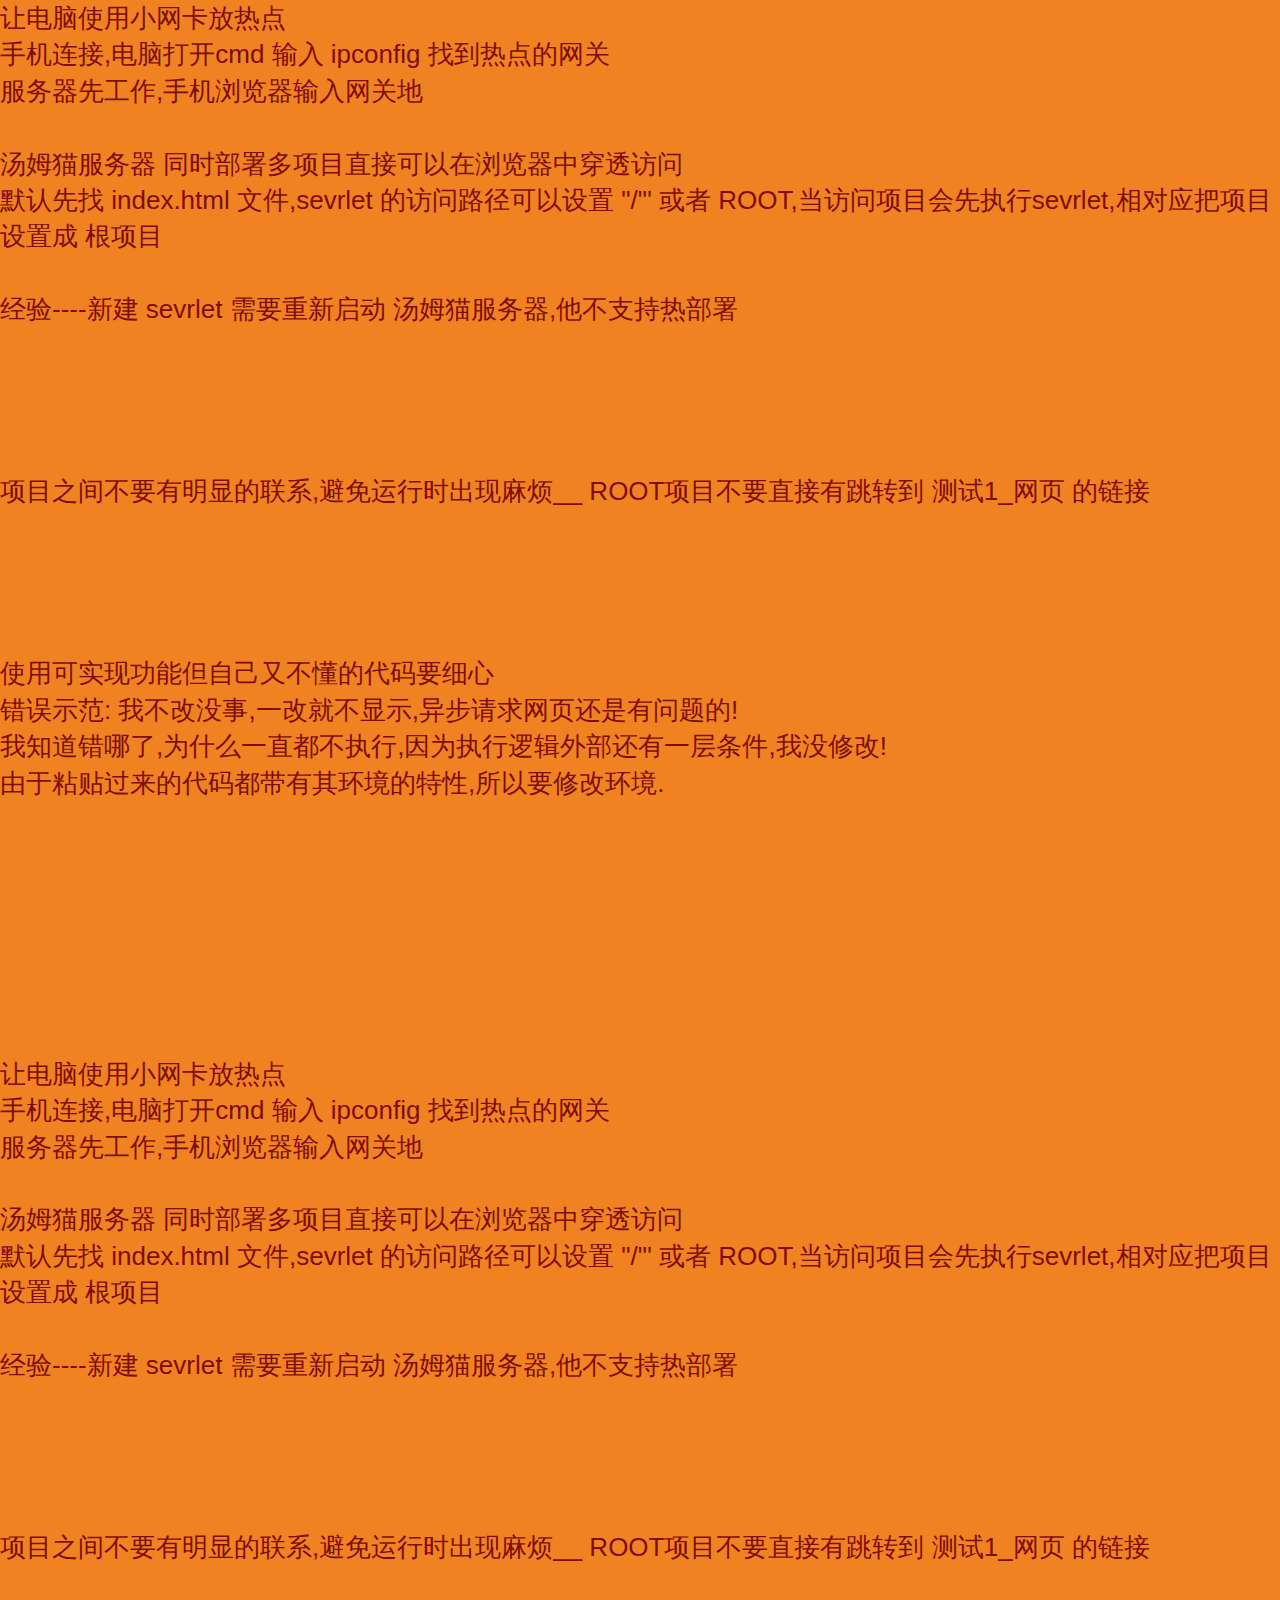
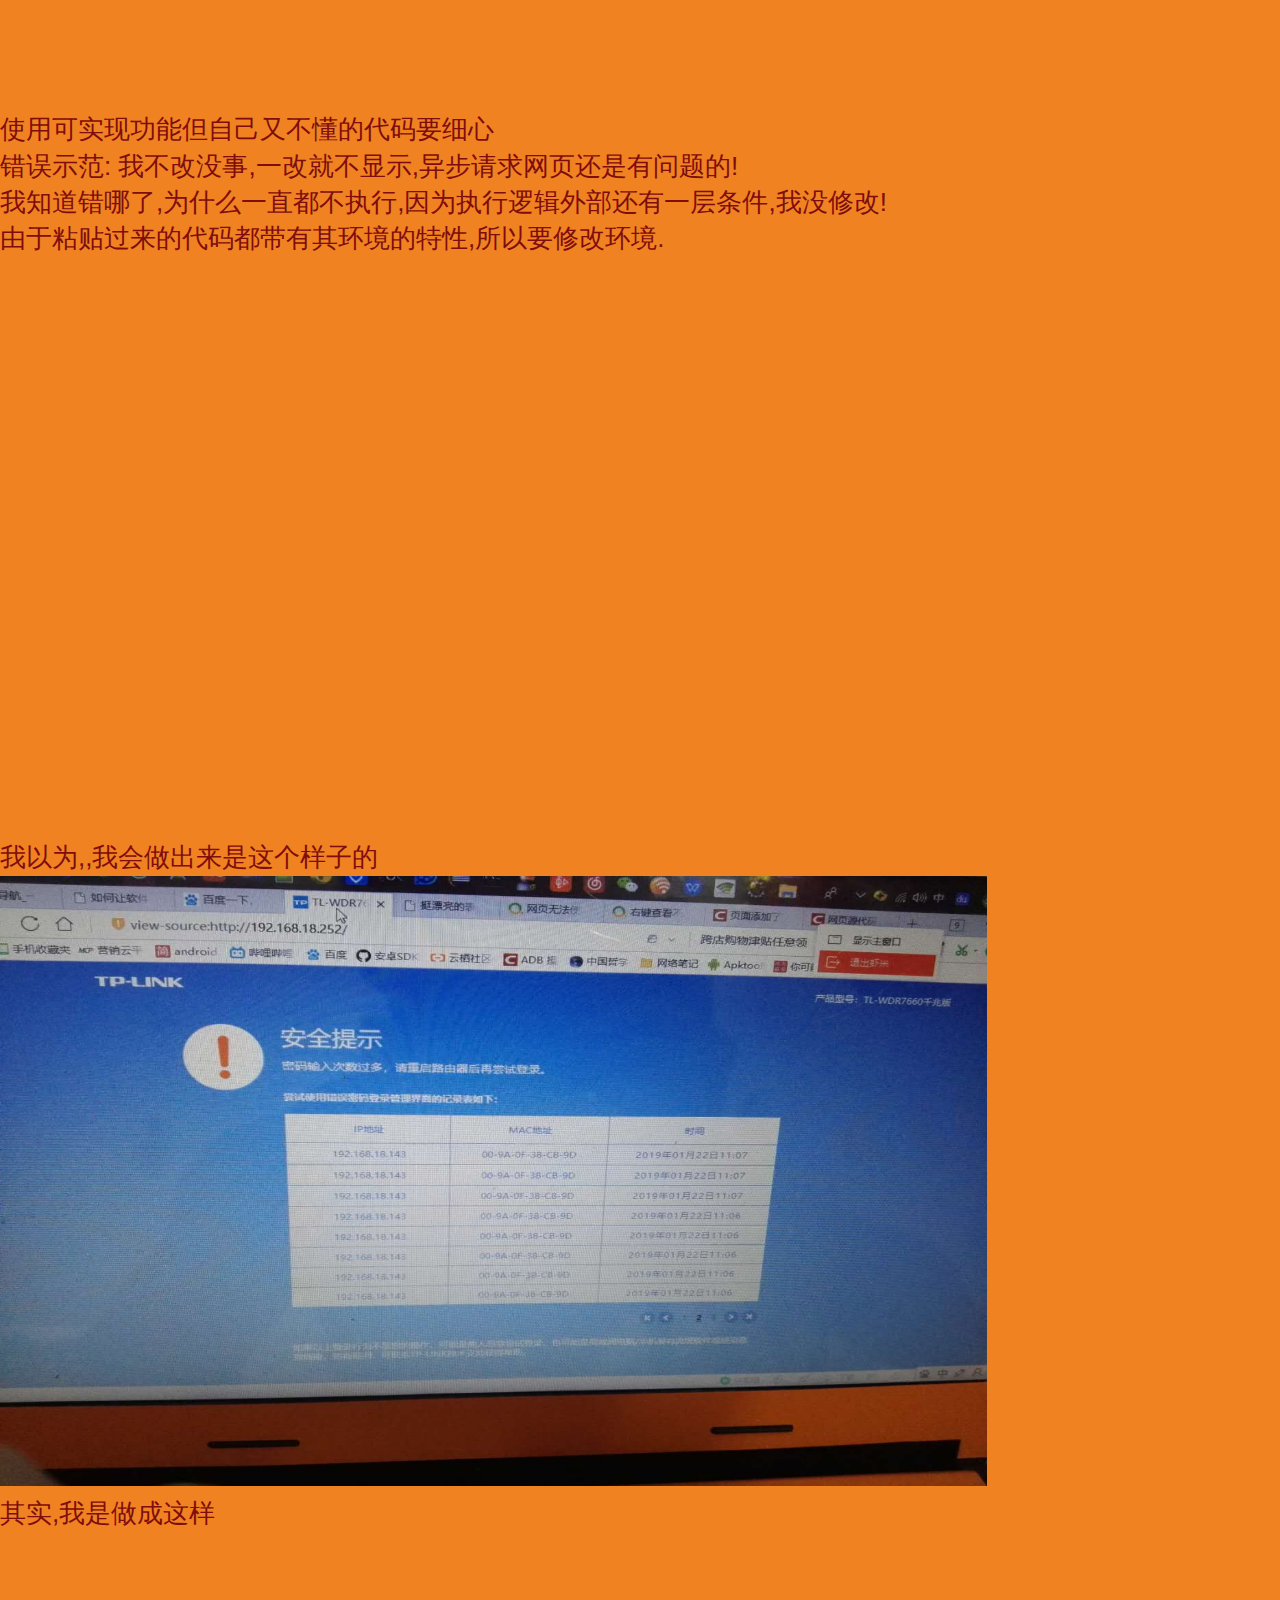
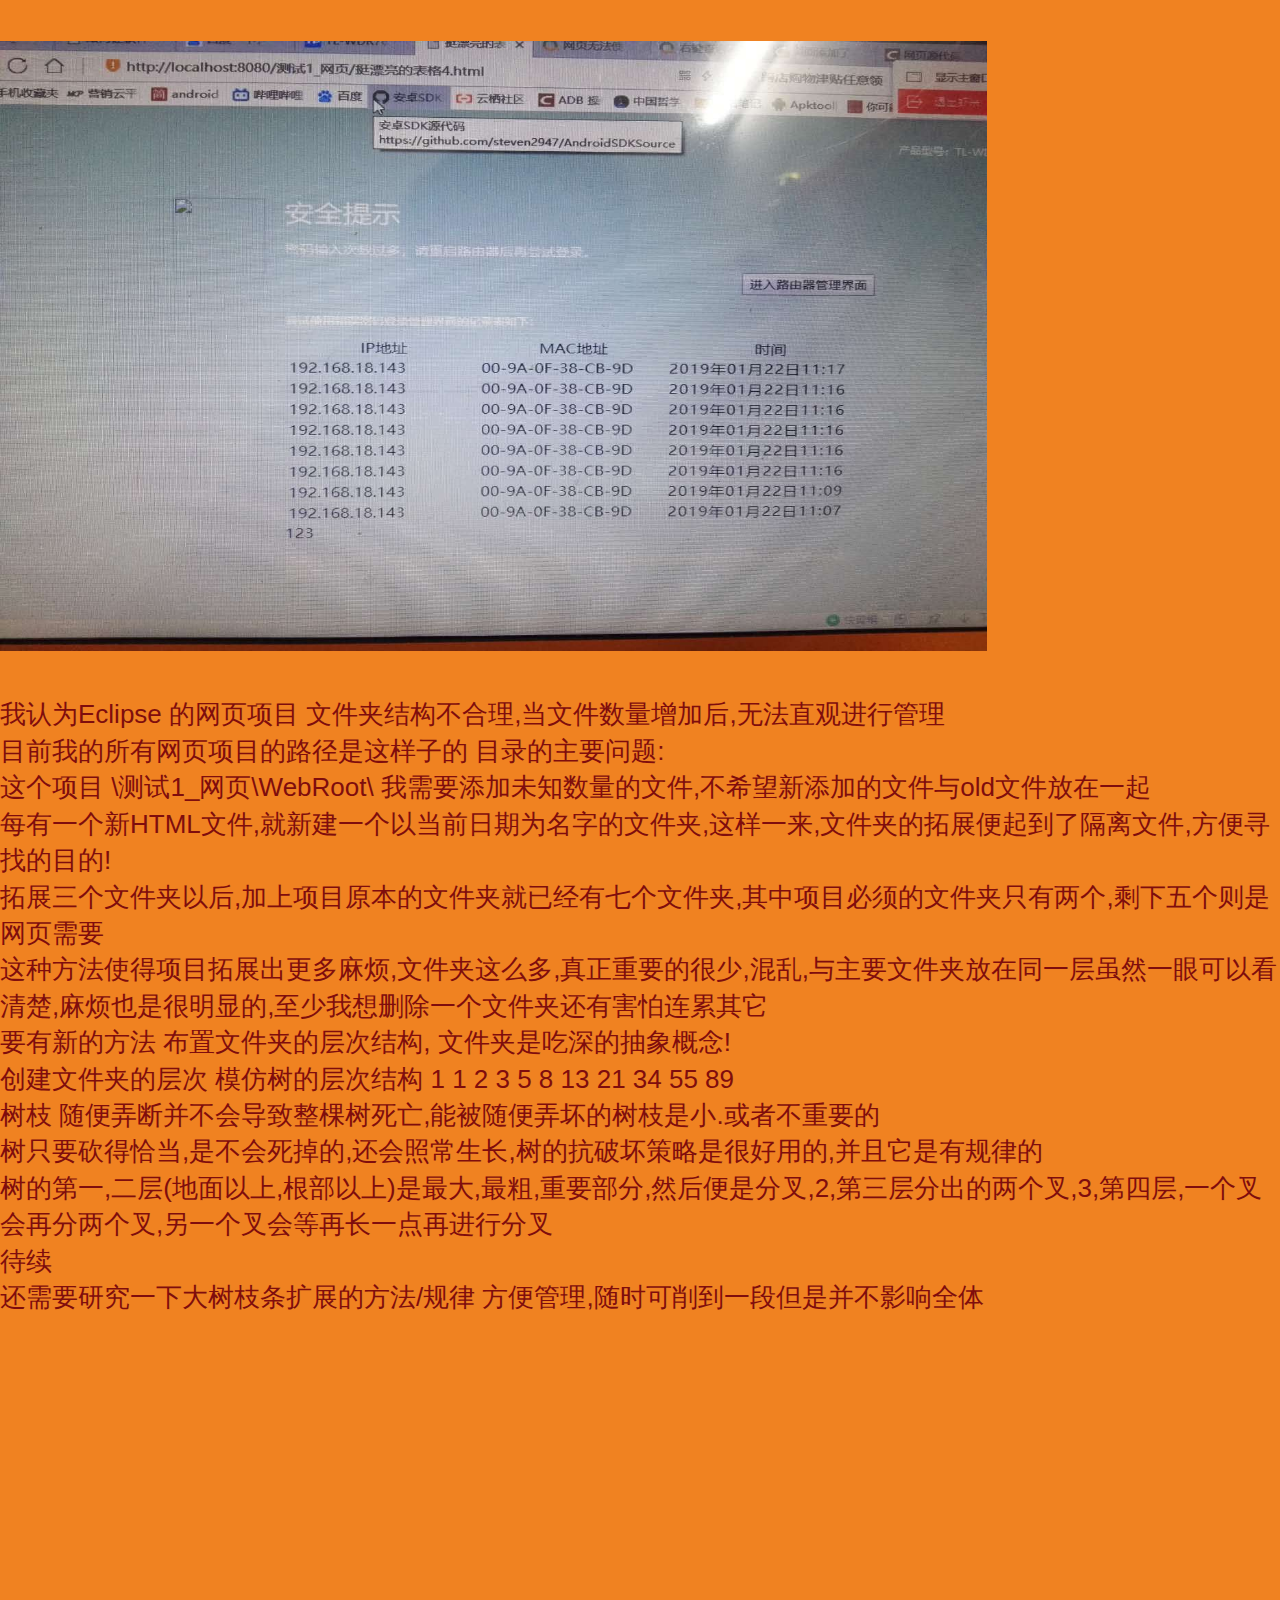
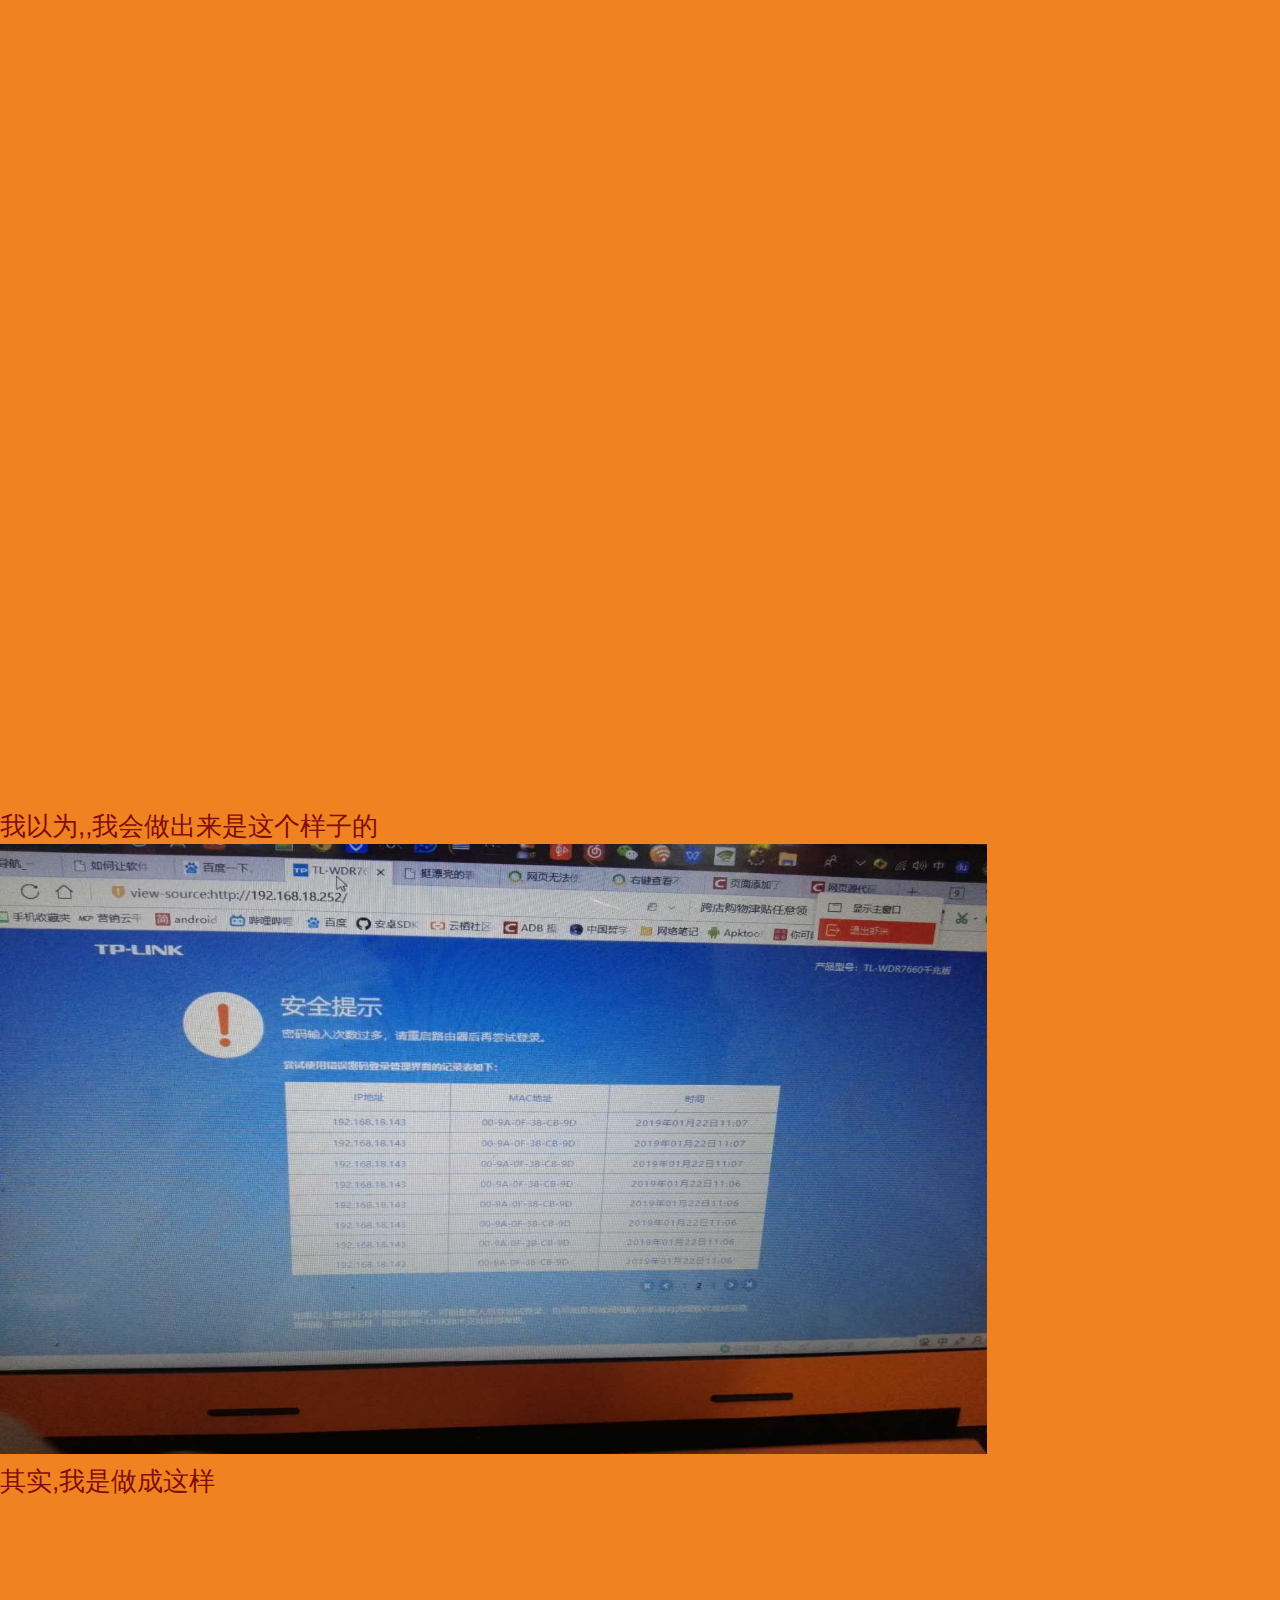
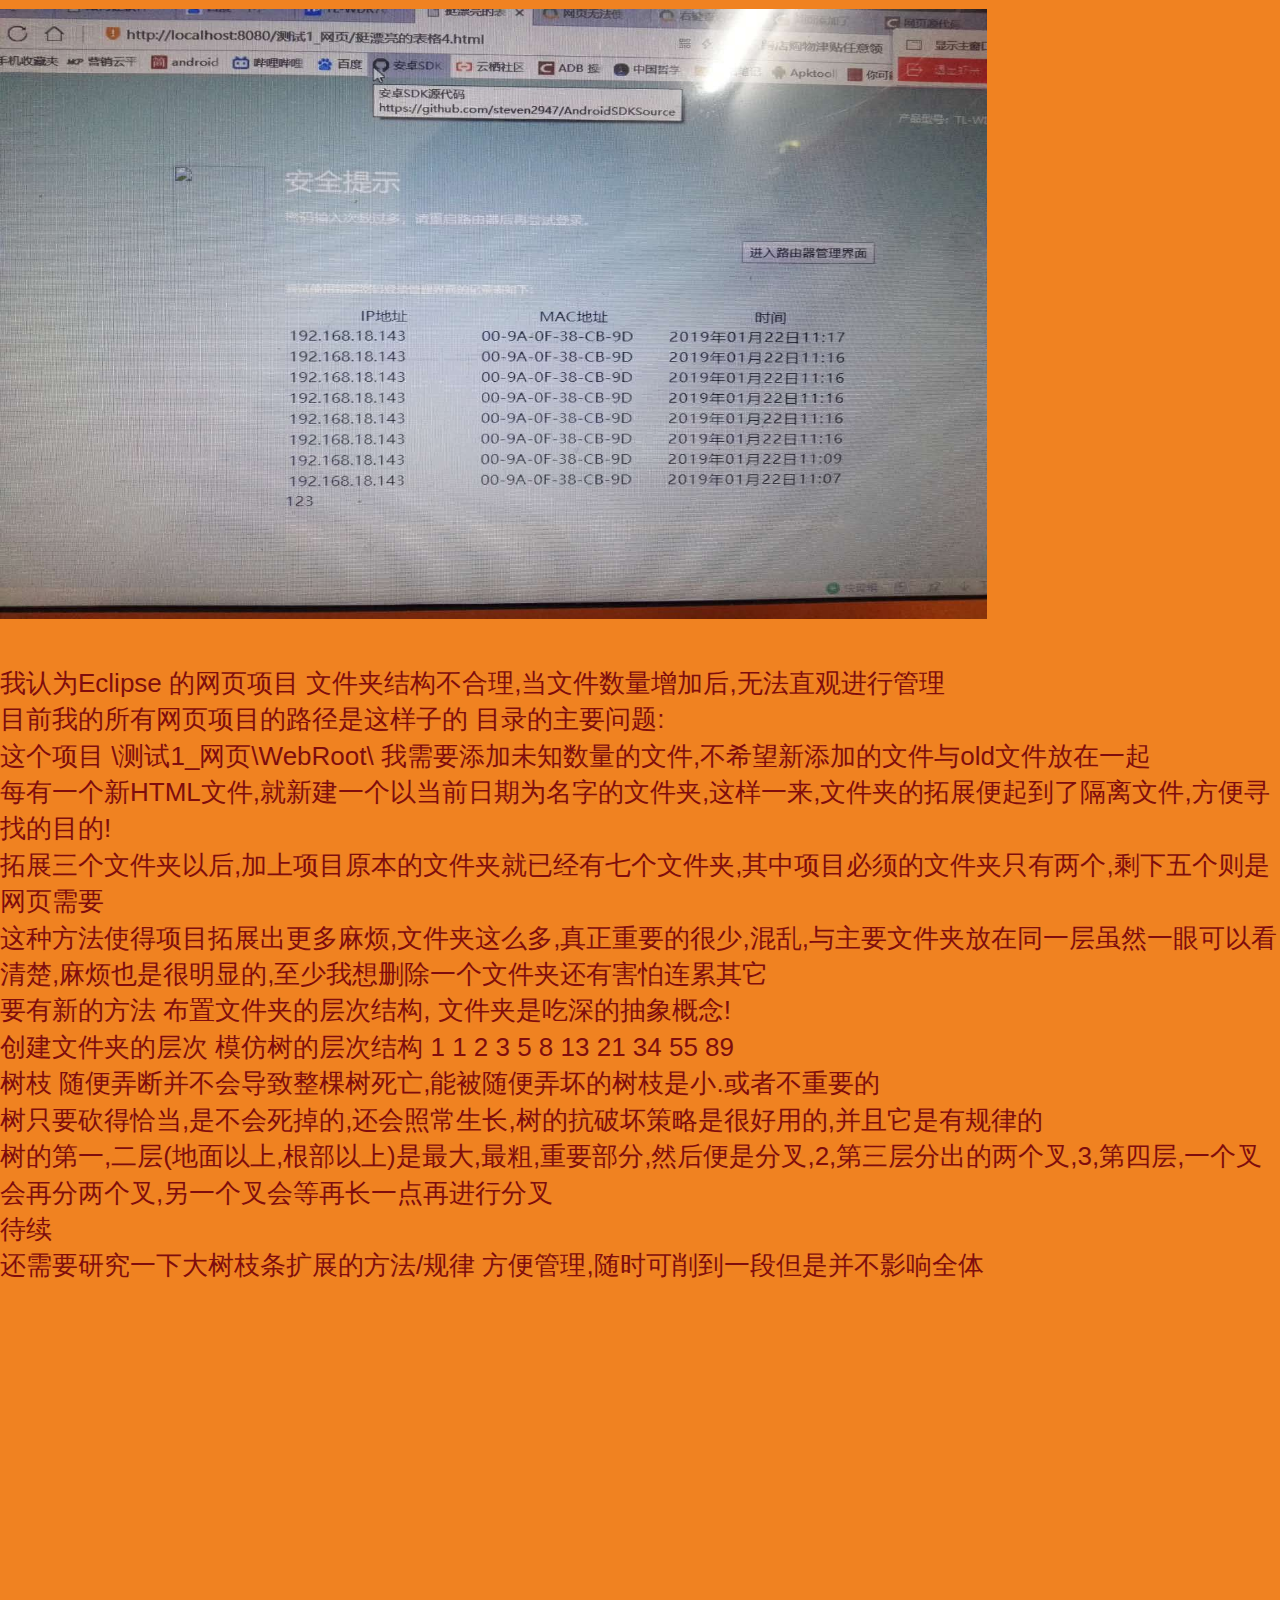
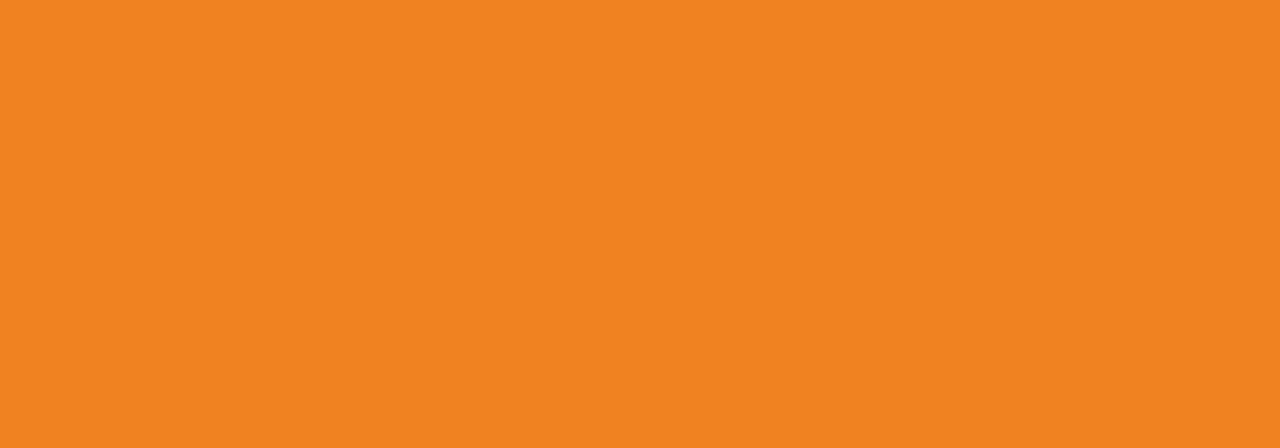
<file: WebRoot/index.html>
<!DOCTYPE html>
<html>

	<head>
		<meta charset="UTF-8">
		<title>网关页 ROOT 想是容易!</title>
		<link href="css/b.css" rel="stylesheet" type="text/css" />
		<script type="text/javascript">
			$(document).ready(function() {
				// This initialises carousels on the container elements specified, in this case, carousel1.
				// 这初始化了指定的容器元素的carousels,在这种情况下,carousel1。
				$("#carousel1").CloudCarousel({
					reflHeight: 40,
					reflGap: 2,
					titleBox: $('#da-vinci-title'),
					altBox: $('#da-vinci-alt'),
					buttonLeft: $('#slider-left-but'),
					buttonRight: $('#slider-right-but'),
					yRadius: 30,
					xPos: 480,
					yPos: 32,
					speed: 0.15,
				});
			});
		</script>

	</head>

	<body>
		<a> 让电脑使用小网卡放热点</a>
		<br>
		<a>手机连接,电脑打开cmd 输入 ipconfig 找到热点的网关</a>
		<br>
		<a>服务器先工作,手机浏览器输入网关地</a>
		<br>
		<a></a>
		<br>
		<a>汤姆猫服务器 同时部署多项目直接可以在浏览器中穿透访问</a>
		<br>
		<a>默认先找 index.html 文件,sevrlet 的访问路径可以设置 "/"' 或者 ROOT,当访问项目会先执行sevrlet,相对应把项目设置成 根项目</a>
		<br>
		<br>
		<a>经验----新建 sevrlet 需要重新启动 汤姆猫服务器,他不支持热部署 </a>
		<br>
		<a></a>
		<br><br><br><br>
		<a>项目之间不要有明显的联系,避免运行时出现麻烦__ ROOT项目不要直接有跳转到 测试1_网页 的链接</a>
		<br>
		<br>
		<br>
		<br>
		<br>
		<a>使用可实现功能但自己又不懂的代码要细心</a>
		<br>
		<a>错误示范:</a>
		<a>我不改没事,一改就不显示,异步请求网页还是有问题的!</a>
		<br>
		<a>我知道错哪了,为什么一直都不执行,因为执行逻辑外部还有一层条件,我没修改!</a>
		<br>
		<a>由于粘贴过来的代码都带有其环境的特性,所以要修改环境.</a>
		<br>
		<br>
		<br>
		<br>
		<br>
		<br>
		<br>
		<br>
		<div>
			<div id="哈"></div>
			<script type="text/javascript">
				var xhr1 = null;
				if(window.XMLHttpRequest) {
					xhr1 = new XMLHttpRequest();
				} else {
					xhr1 = new ActiveXObject('Mcrosoft.XMLHTTP');
				}
				xhr1.open("get", "./?xValuse=0", true);
				//console.log('异步加载网页开始:');
				//xhr.setRequestHeader("Content-type", "application/x-www-form-urlencoded");
				xhr1.onreadystatechange = function() {
					var data1 = xhr1.responseText;
					//console.log(data);
					var d11 = document.getElementById("哈");
					d11.innerHTML = data1;
				}
				xhr1.send(null);
			</script>
		</div>
		<br>
	

		<!--不用
			
			<div>
			<div id="更新区域"></div>
			<script type="text/javascript">
				window.onload = function() {
					var xhr = null;
					if(window.XMLHttpRequest) {
						xhr = new XMLHttpRequest();
					} else {
						xhr = new ActiveXObject('Mcrosoft.XMLHTTP');
					}
					xhr.open("get", "./root/root3/index", true);
					//console.log('异步加载网页开始:');
					//xhr.setRequestHeader("Content-type", "application/x-www-form-urlencoded");
					xhr.onreadystatechange = function() {
						var data = xhr.responseText;
						//console.log(data);
						var d1 = document.getElementById("更新区域");
						d1.innerHTML = data;
					}
					xhr.send(null);
				}
			</script>
		</div>-->
		<br>
		<br>
		<script type="text/javascript">
			function test() {
				alert(document.getElementsByTagName("a")[0].innerText);
			}

			function test(obj) {
				alert(obj.innerText);
			}

			//document.getElementById("btn").onclick = 
			function x1(obj) {
				//根据id获取超链接,设置href属性
				var aObj = document.getElementById("被修改的id");
				aObj.href = "http://www.baidu.com";
				//根据id获取超链接,设置文字内容
				aObj.innerText = "对超人,他走了";
			};
		</script>
		<br>
		<br>
		<br>
		<br>
		<br>
		<br>

		<div>
			<div>
				<a>我以为,,我会做出来是这个样子的</a>
				<br>
				<a>
					<img src="src/img/我想要是这样.jpg" width="987" height="610">
				</a>
			</div>
		</div>

		<div>
			<div>
				<a> 其实,我是做成这样</a>
				<br>
				<br>
				<br>
				<br>
				<a>
					<img src="src/img/实际是这样子.jpg" width="987" height="610">
				</a>
			</div>
		</div>
		<br>
		<a>我认为Eclipse 的网页项目 文件夹结构不合理,当文件数量增加后,无法直观进行管理<br></a>
		<a>目前我的所有网页项目的路径是这样子的</a>
		<a>目录的主要问题:<br></a>
		<a>这个项目 \测试1_网页\WebRoot\ 我需要添加未知数量的文件,不希望新添加的文件与old文件放在一起<br></a>
		<a>每有一个新HTML文件,就新建一个以当前日期为名字的文件夹,这样一来,文件夹的拓展便起到了隔离文件,方便寻找的目的!<br></a>
		<a>拓展三个文件夹以后,加上项目原本的文件夹就已经有七个文件夹,其中项目必须的文件夹只有两个,剩下五个则是网页需要<br></a>
		<a>这种方法使得项目拓展出更多麻烦,文件夹这么多,真正重要的很少,混乱,与主要文件夹放在同一层虽然一眼可以看清楚,麻烦也是很明显的,至少我想删除一个文件夹还有害怕连累其它<br></a>
		<a>要有新的方法 布置文件夹的层次结构, 文件夹是吃深的抽象概念!<br></a>
		<a>创建文件夹的层次 模仿树的层次结构 1 1 2 3 5 8 13 21 34 55 89<br></a>
		<a>树枝 随便弄断并不会导致整棵树死亡,能被随便弄坏的树枝是小.或者不重要的<br></a>
		<a>树只要砍得恰当,是不会死掉的,还会照常生长,树的抗破坏策略是很好用的,并且它是有规律的<br></a>
		<a>树的第一,二层(地面以上,根部以上)是最大,最粗,重要部分,然后便是分叉,2,第三层分出的两个叉,3,第四层,一个叉会再分两个叉,另一个叉会等再长一点再进行分叉<br></a>
		<a>待续<br></a>
		<a>还需要研究一下大树枝条扩展的方法/规律 方便管理,随时可削到一段但是并不影响全体<br></a>
		<a><br></a>
		<a><br></a>
		<a><br></a>
		<a><br></a>
		<a><br></a>
		<a><br></a>
		<a><br></a>
		<a><br></a>
		<a><br></a>
		<a><br></a>
		<a><br></a>
		<a><br></a>
		<a><br></a>
		<a><br></a>
		<a><br></a>
		<a><br></a>
		<a><br></a>
		<a><br></a>
		<a><br></a>
		<a><br></a>
		<a><br></a>
		<a></a>
	</body>

</html>
</file>
<file: WebRoot/css/b.css>
/*
Credit: http://www.svs.com
background-color: #3b3939;*/


body {
	margin: 0;
	padding: 0;
	color: rgb(137, 57, 173);
	font-family: Tahoma, Geneva, sans-serif;
	font-size: 26px;
	line-height: 1.4em; 
    background-color: rgba(240, 130, 33, 1);
	background-repeat: repeat-x;
	background-position: top;
}

#home { 
	background-image: url(../images/svw_bg_homepage.jpg); 
}

#subpage { 
	background-image: url(../images/svw_bg_subpage.jpg); 
}

a, a:link, a:visited { 
	color: #7f0d0d; 
	font-weight: normal; 
	text-decoration: none; 
}

a:hover { 
	text-decoration: underline;
}

a.more { 
	display: inline-block; 
	padding-left: 12px; 
	background: url(../images/svw_list.png) no-repeat 0 4px; 
}

p { 
	margin: 0 0 10px 0; 
	padding: 0; 
}

img { 
	border: none; 
}

blockquote { 
	font-style: italic; 
	margin: 0 0 0 10px;
}

cite { 
	font-weight: bold; 
	color:#000; 
}

cite a, cite a:link, cite a:visited  { 
	font-size: 12px; 
	text-decoration: none; 
	font-style: normal;
}

cite span { 
	font-weight: 400; 
	color: #7f0d0d; 
}

h1, h2, h3, h4, h5, h6 { color: #2c2c2c; font-weight: normal; }
h1 { font-size: 48px; margin: 0 0 30px; padding: 5px 0 }
h2 { font-size: 30px; margin: 0 0 25px; padding: 5px 0 }
h3 { font-size: 24px; margin: 0 0 20px; padding: 0; }
h4 { font-size: 18px; margin: 0 0 15px; padding: 0; }
h5 { font-size: 16px; margin: 0 0 10px; padding: 0;  }
h6 { font-size: 12px; margin: 0 0 5px; padding: 0; }

.cleaner { clear: both }
.h10 { height: 10px }
.h20 { height: 20px }
.h30 { height: 30px }
.h40 { height: 40px }
.h50 { height: 50px }
.divider { margin-bottom: 40px; padding-bottom: 20px; background: url(../images/svw_divider.png) repeat-x bottom; }

.image_fl { float: left; margin: 3px 20px 5px 0 }
.image_fr { float: right; margin: 3px 0 5px 20px }

.float_l { float: left }
.float_r { float: right }

.svw_list { 
	margin: 10px 0 10px 15px; 
	padding: 0; 
	list-style: none; 
}

.svw_list li { 
	color:#52493a; 
	margin: 0 0 10px 0; 
	padding: 0 5px 0 15px; 
	background: url(../images/svw_list.png) no-repeat scroll 0 4px;  
}

.svw_list li a { 
	color: #52493a; 
	font-weight: normal; 
}

.svw_list li a:hover { 
	color: #52493a; 
}

#svw_header_wrapper {
	width: 960px;
	margin: 0 auto;
	padding: 40px 10px 20px;
	background: url(../images/svw_header_dividier.png) repeat-x bottom
}

#svw_slider {
	width: 960px;
	margin: 0 auto;
	padding: 0 10px 10px;
}

#svw_main {
	width: 960px;
	margin: 0 auto;
	padding: 40px 10px 20px;
	background: #f6f3f3;
	border: 1px solid #fff;
	margin-bottom: 40px;
}

#content {
	float: left;
	width: 720px;
	padding-right: 0px;
}

#sidebar { 
	float: right; 
	width: 200px; 
}

#svw_bottom_wrapper {
	width: 100%;
	background: #272525;
}

#svw_bottom {
	width: 960px;
	margin: 0 auto;
	padding: 0 10px 20px;
}

#svw_footer_wrapper {
	width: 100%;
	background: #181818;
}

#svw_footer {
	width: 960px;
	margin: 0 auto;
	padding: 10px;
	text-align: center;
}

#svw_footer a {
	color: #6e6e6e;
}

#site_title { 
	float: left; 
	padding-right: 10px; 
}

#site_title h1 { 
	margin: 0; 
	padding: 0; 
}

#site_title h1 a { 
	display: block; 
	font-size: 12px; 
	width: 450px; 
	height: 80px; 
	color: #acacac; 
	text-indent: -10000px; 
	background: url(../images/svw_logo.png) no-repeat center left; 
}

#svw_menu { float: right }

#slider-left-but { 
	display: block; 
	width: 30px; 
	height: 30px; 
	border: none; 
	background: url(../images/svw_slider_left.png); 
	margin-right: 10px; 
}

#slider-right-but { 
	display: block; 
	width: 30px; 
	height: 30px; 
	border: none; 
	background: url(../images/svw_slider_right.png); 
}

.rp_pp { 
	margin-bottom: 10px; 
	padding-bottom: 10px; 
	border-bottom: 1px dotted #ced4dc; 
}

.rp_pp img { 
	float: left; 
	margin-right: 15px; 
	border: 3px solid #fff; 
}

.rp_pp p { 
	font-size: 10px; 
}

.about_box { 
	clear: both; 
	margin-bottom: 40px; 
}

.about_box img { 
	float: left; 
	margin-right: 40px; 
}

.about_box h4 { 
	font-size: 14px; 
	font-weight: bold; 
	font-style: italic; 
	margin-bottom: 0px; 
}

p.position { 
	color: #f3a706; 
	font-weight: bold; 
	font-size: 12px; 
	font-style: italic; 
	margin-bottom: 10px; 
}

.recent_post { 
	margin: 0; 
	padding:0; 
	list-style: none; 
}

.recent_post li { 
	margin: 0 0 15px; 
	padding: 0 0 15px; 
	font-size: 11px; 
	border-bottom: 1px solid #ccc; 
}

.recent_post li a { 
	display: block; 
	font-weight: 700; 
}

.post {
	clear: both;
	margin-bottom: 20px;
}

.post img { 
	margin-bottom: 10px; 
}

.post h2.home { 
	color: #ba8c00; 
	font-size: 18px; 
	margin-bottom: 0;  
}

.post h2 { 
	margin-bottom: 0;
	line-height: 38px; 
	border-bottom: 1px solid #999;  
	margin-bottom: 20px; 
}

.post .meta { 
	font-size: 10px; 
	margin-bottom: 20px; 
	border: 1px solid #ccc; 
	border-left: none; 
	border-right: none; 
	height:30px;
}

.post .meta span { 
	float: left; 
	display: block; 
	margin-right: 20px; 
	padding: 5px 0 5px 30px; 
}

.post .meta span.content { 
	background: url(../images/content.png) no-repeat; 
}

.post .meta span.date { 
	background: url(../images/calendar.png) no-repeat; 
}

.post .meta span.edit { 
	background: url(../images/edit.png) no-repeat; 
}

.post .meta span.add { 
	background: url(../images/add.png) no-repeat; 
}

.post .meta span.delete { 
	background: url(../images/delete.png) no-repeat; 
}

.post .meta span.more_but { 
	float: right; 
}

.post .meta span.more_but a { 
	color: #7f0d0d; 
} 

.post .meta a, .post .meta strong { 
	color: #7b7b7b; 
	font-weight: 700; 
}

#comment_section {
	clear: both;
	margin-bottom: 20px;
	width: 640px;
}

.first_level {
	margin: 0; padding: 0;
}

.comments {
	list-style: none; 
}

.comments li { 
	margin-bottom: 10px; 
	list-style:none;  
}

.comments li .commentbox1 { 
	border: 1px solid #d7cfbe;  
}

.comments li .commentbox2 { 
	border: 1px solid #ccc;  
}

.comments li .comment_box { 
	clear: both; 
	width:100%; 
	padding: 10px 30px 20px 30px; 
	margin-bottom: 40px;  
}

.comment_box .gravatar { 
	float: left; 
	width: 75px; 
	margin-right: 30px; 
}

.comment_box .gravatar img {  
	width: 75px; 
	height: 75px; 
}

.comment_box .comment_text {  }

.comment_box .comment_text p { 
	margin: 0; 
}

.comment_text .comment_author { 
	font-size: 14px; 
	font-weight: bold; 
	color: #7f0d0d; 
	margin-bottom: 10px; 
}

.comment_text .date { 
	font-size: 12px; 
	font-weight: normal; 
	color: #7b7b7b; 
	padding-left: 10px; 
}

.comment_text .time { 
	font-size: 12px; 
	font-weight: normal; 
	color: #7b7b7b; 
	padding-left: 10px; 
}

.comment_text .reply a { 
	display: block; 
	clear: both; 
	float: right; 
	color: #444; 
	font-weight: 700; 
} 

#comment_form {
	clear: both;
}

#comment_form h3 {
	font-size: 20px;
	border-bottom: 1px solid #1b1b1b;
	margin-bottom: 15px;
	padding-bottom: 10px;
}

#comment_form form {
}

#comment_form textarea {
	color: #000;
	background:#fff;
	border: 1px solid #ccc;
	height:150px;
	padding:5px;
	width: 360px;
	font-family: Tahoma, Geneva, sans-serif;
	font-size: 12px;
	margin-top: 5px;
}

#comment_form .form_row {
	width: 100%;
	margin-bottom: 15px;
}

#comment_form form input {
	color: #000;
	padding: 5px;
	width: 200px;
	background:#fff;
	border: 1px solid #ccc;
	font-family: Tahoma, Geneva, sans-serif;
	font-size: 12px;
	margin-top: 5px;
}

#comment_form .submit_btn {
	width: 80px;
	height: 30px;
	color: #000;
	background:#fff;
	border: 1px solid #ccc;
}

.gallery_box { 
	margin-bottom: 40px; 
	border:2px solid white;
}


.gallery_box img { 
	margin-bottom: 10px; 
}

.gallery_box h5 { 
	font-size: 12px; 
	font-weight: 700; 
	margin-bottom:0; 
}

.gallery_box p { 
	font-size: 11px; 
}

.testimonial { 
	padding: 0 0 20px 70px; 
	margin-bottom: 30px; 
	border-bottom: 1px dotted #ced4dc; 
	display: block; 
	background: url(../images/speech_bubble_grey.png) left top no-repeat; 
}

#contact_form {
	padding: 0;
	width: 710px;
	margin-bottom: 40px;
}

#contact_form form { 
	margin: 0px; 
	padding: 0px; 
}

#contact_form form .input_field {
	width: 370px;
	padding: 5px;
	color: #333;
	background: #fff;
	border: 1px solid #dedede;
	font-family: Tahoma, Geneva, sans-serif;
	font-size: 12px;
	margin-top: 5px;
}

#query_form form .input_field {
	width: 370px;
	padding: 5px;
	color: #333;
	background: #fff;
	border: 1px solid #dedede;
	font-family: Tahoma, Geneva, sans-serif;
	font-size: 12px;
	margin-top: 5px;
}

#contact_form form label { 
	display: block; 
	width: 300px; 
	margin-right: 12px; 
	font-size: 12px; 
}

#contact_form form textarea {
	width: 698px;
	height: 150px;
	padding: 5px;
	color: #333;
	background: #fff;
	border: 1px solid #dedede;
	font-family: Tahoma, Geneva, sans-serif;
	font-size: 12px;
	margin-top: 5px;
}

#contact_form form .submit_btn { 
	display: block; 
	width: 80px; 
	height: 25px; 
	background: url(../images/svw_button_02.png); 
	border: 1px solid #bb4d17; 
	color: #fff; 
	font-size:13px;
	border: none; 
	margin: 10px 0px;
}

#query_form form .submit_btn { 
	display: block; 
	width: 80px; 
	height: 25px; 
	background: url(../images/svw_button_02.png); 
	border: 1px solid #bb4d17; 
	color: #fff; 
	font-size:13px;
	border: none; 
	margin: 10px 0px;
}

#svw_bottom h4 {
	display: block;
	position: relative;
	height: 27px;
	padding-top: 5px;
	margin-left: 27px;
	color: #fff;
	background:url(../images/svw_footer_header_right.png) no-repeat right
}

#svw_bottom h4 span {
	position: absolute;
	top: 0;
	left: -27px;
	width: 27px;
	height: 32px;
	background: url(../images/svw_footer_header_left.png) no-repeat left;
}

#svw_bottom .bottom_box { 
	padding: 0 30px; 
}

#svw_bottom a { 
	color: #aca6a6; 
}

.footer_list { 
	margin: 0; 
	padding: 0; 
	list-style: none; 
}

.footer_list li { 
	margin: 0 0 5px; 
	padding: 0 0 5px; 
	border-bottom: 1px dotted #313030; 
}

.footer_list li a { 
	color: #aca6a6; 
}

.twitter_post { 
	margin: 0; 
	padding: 0; 
	list-style: none; 
}

.twitter_post li { 
	margin: 0 0 10px; 
	padding: 0 0 7px; 
	border-bottom: 1px dotted #313030; 
}

.footer_social_button { 
	clear: both; 
	margin-bottom: 40px; 
}

.footer_social_button a { 
	margin-right: 5px; 
}

.col {
	float: left;
	margin: 0 16px 20px 0;
}

.half { 
	width: 450px; 
}

#sidebar, .one_third {
	width: 230px;
}

.two-third { 
	width: 620px; 
}

.padding_right { 
	padding-right: 20px; 
}

.one_fourth { 
	width: 220px; 
}

.no_margin_right { 
	margin-right: 0; 
}

.last_box { 
	margin-bottom: 0; 
	background: none; 
}

.pagging { 
	margin: 0 0 20px; 
	padding: 0; 
}

.pagging ul { 
	margin: 0; 
	padding: 0; 
	list-style: none;
}

.pagging ul li { 
	margin: 0; 
	padding: 0; 
	display: inline; 
}
.pagging ul li a { 
	float: left; 
	display: block; 
	color: #333; 
	text-decoration: none; 
	margin-right: 5px; 
	padding: 5px 10px; 
	background: #fff; 
	border: 1px solid #ccc; 
}

.pagging ul li a:hover { 
	background: #7f0d0d; 
	border: 1px solid #fff; 
	color: #fff;  
}
#index_search{
	float:left;
	width:600px;
}

#index_pad{
	float:left;
	width:200px;
	height:400px;
}

#player {display:block;width:640px;height:360px;}
#player_window { margin: 10px;}
</file>
